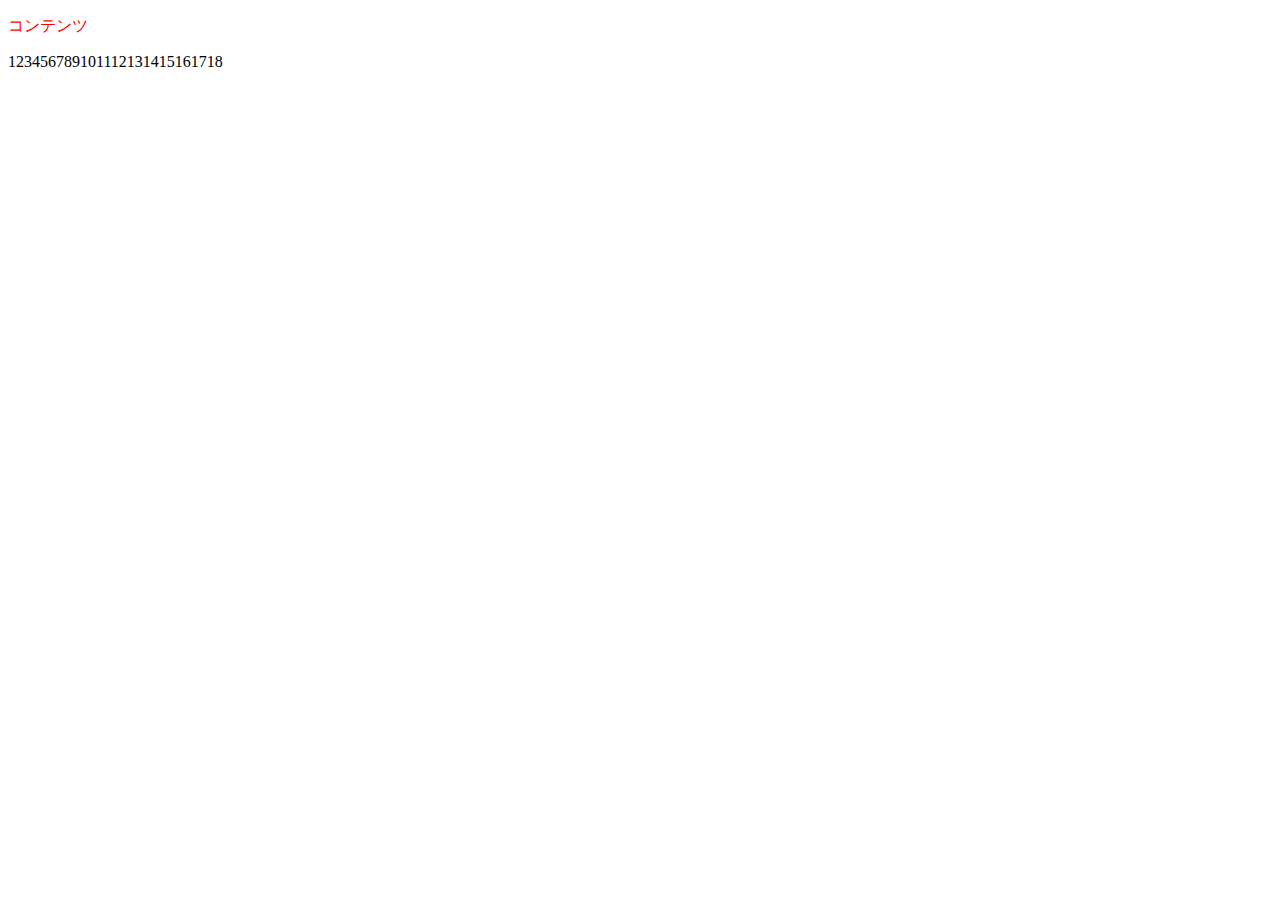
<file: html/index.html>
<!doctype html>
<html>

<head>
    <meta charset="utf-8">
    <title>テストページ</title>
</head>

<body>
    <div>
        <p style="color: red;">
    	コンテンツ
		</p>
    </div>
</body>

</html>
123456789101112131415161718
</file>
